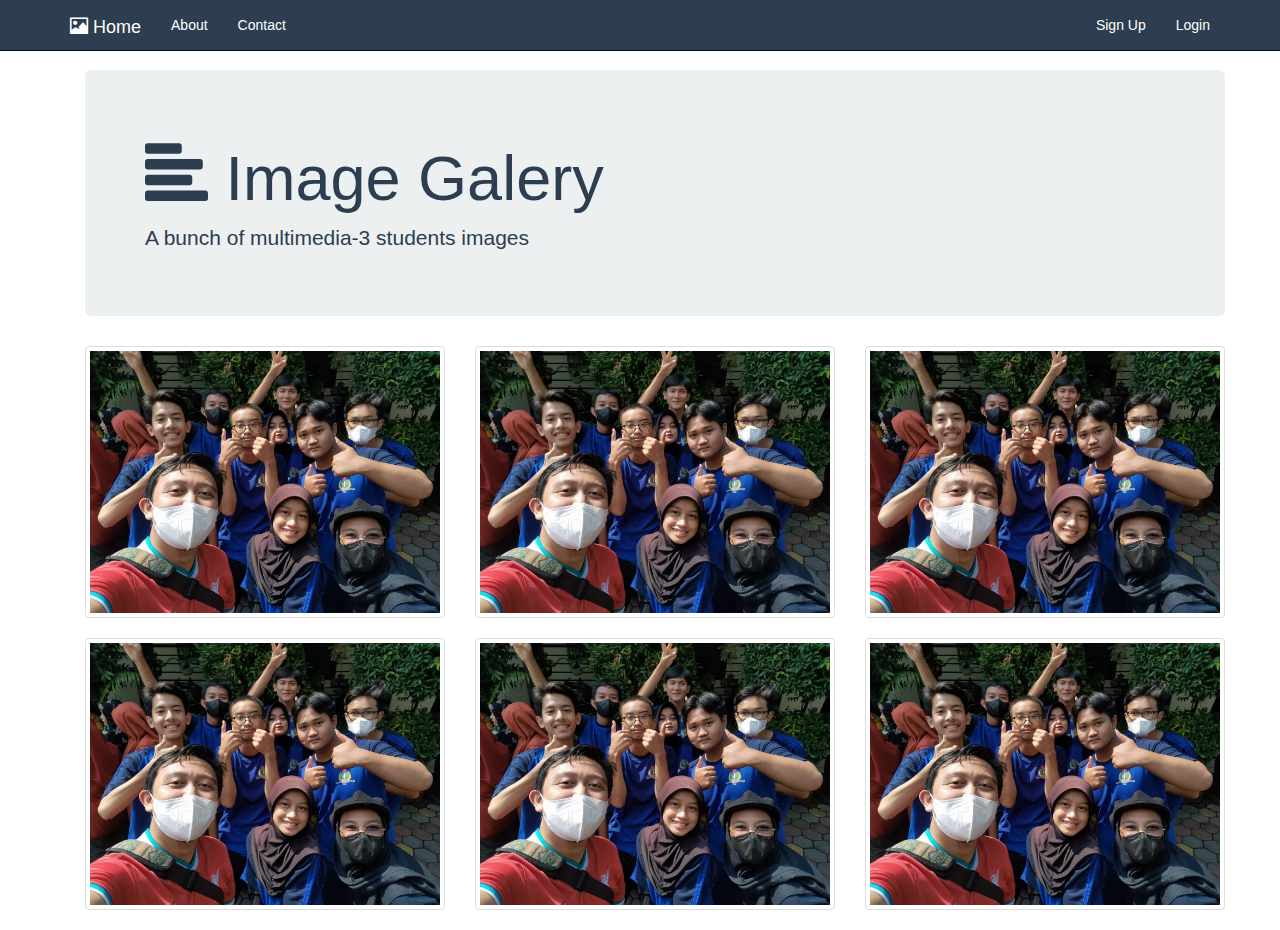
<file: galery.html>
<html>
    <head>
            <title>Multimedia-3 Galery</title>
      <link rel="stylesheet" type="text/css" href="https://maxcdn.bootstrapcdn.com/bootstrap/3.3.5/css/bootstrap.min.css">
    <link rel="stylesheet" type="text/css" href="https://maxcdn.bootstrapcdn.com/font-awesome/4.4.0/css/font-awesome.min.css">
    <link rel=="stylesheet" type="text/css" href="assets/css/galery.css">
       <style type="text/css">
      body { padding-top: 70px; }
      .jumbotron {
        color: #2c3e50;
        background: #ecf0f1;
  
      }
      .navbar-inverse {
        background: #2c3e50;
        color: white;
      }
      .navbar-inverse .navbar-brand, .navbar-inverse a{
        color:white;
      }
      .navbar-inverse .navbar-nav>li>a {
        color: white;
      } 
  
    </style>
  
         </head>
  
      <body>
        <nav class="navbar navbar-inverse navbar-fixed-top">
          <div class="container">
            <div class="navbar-header">
              <button type="button" class="navbar-toggle collapsed" data-toggle="collapse" data-target="#bs-nav-demo" aria-expanded="false">
            <span class="sr-only">Toggle navigation</span>
            <span class="icon-bar"></span>
            <span class="icon-bar"></span>
            <span class="icon-bar"></span>
          </button>
              <a href="index.html" class="navbar-brand"><span class="glyphicon glyphicon-picture"></span> Home</a>
            </div>
            <div class="collapse navbar-collapse" id="bs-nav-demo">
              <ul class="nav navbar-nav">
                <li><a href="about.html">About</a></li>
                <li><a href="404.html">Contact</a></li>
              </ul>
              <ul class="nav navbar-nav navbar-right">
                <li><a href="#">Sign Up</a></li>
                <li><a href="#">Login</a></li>
              </ul>
            </div>
          </div>
        </nav>
  
        <div class="container">
  
       <div class="container">
      <div class="jumbotron">
        <h1> <span class="glyphicon glyphicon-align-left" aria-hidden="true"></span>
          <!-- I can replace the align left with icon span with: <i class="fas fa-camera-retro"></i>  -->
          Image Galery</h1>
        <p>A bunch of multimedia-3  students images</p>
      </div>
          <div class="row">
            <div class="col-lg-4 col-sm-6">
              <div class="thumbnail">
                <img src="assets/img/section/2.jpeg">
              </div>
            </div>
            <div class="col-lg-4 col-sm-6">
              <div class="thumbnail">
                <img src="assets/img/section/2.jpeg">
              </div>
            </div>
            <div class="col-lg-4 col-sm-6">
              <div class="thumbnail">
                <img src="assets/img/section/2.jpeg">
              </div>
            </div>
            <div class="col-lg-4 col-sm-6">
              <div class="thumbnail">
                <img src="assets/img/section/2.jpeg">
              </div>
            </div>
            <div class="col-lg-4 col-sm-6">
              <div class="thumbnail">
                <img src="assets/img/section/2.jpeg">
              </div>
            </div>
            
     <div class="col-lg-4 col-sm-6">
              <div class="thumbnail">
                <img src="assets/img/section/2.jpeg">
        </div>
      </div>
   </div>
  
  <script src="https://code.jquery.com/jquery-2.1.4.js"></script>
  <script src="https://maxcdn.bootstrapcdn.com/bootstrap/3.3.5/js/bootstrap.min.js"></script>
  </body>
  </html>
    <!-- Images
  https://images.unsplash.com/39/lIZrwvbeRuuzqOoWJUEn_Photoaday_CSD%20(1%20of%201)-5.jpg?ixlib=rb-0.3.5&ixid=eyJhcHBfaWQiOjEyMDd9&s=92b4ef70a4e06a7e7bf54e1bde61b624&auto=format&fit=crop&w=750&q=80
  
  https://images.unsplash.com/photo-1505273471770-de630b5d5c5d?ixlib=rb-0.3.5&ixid=eyJhcHBfaWQiOjEyMDd9&s=2745bcf1a765cddc7005657b22aa49a4&auto=format&fit=crop&w=1350&q=80
  
  https://images.unsplash.com/photo-1504982692992-f66b2dbd2f95?ixlib=rb-0.3.5&ixid=eyJhcHBfaWQiOjEyMDd9&s=8243c6f8f2a708cb70366d5994463c01&auto=format&fit=crop&w=750&q=80
  
  https://images.unsplash.com/photo-1460485260172-af9d8b7c0c95?ixlib=rb-0.3.5&ixid=eyJhcHBfaWQiOjEyMDd9&s=f215d676ca543685f4cf38536f7ee092&auto=format&fit=crop&w=750&q=80
  
  https://images.unsplash.com/photo-1486082570281-d942af5c39b7?ixlib=rb-0.3.5&ixid=eyJhcHBfaWQiOjEyMDd9&s=2d06322d7df8c19c1e648c8c3a101d2d&auto=format&fit=crop&w=751&q=80
  
  https://images.unsplash.com/photo-1467810160588-c86c0deb5d16?ixlib=rb-0.3.5&ixid=eyJhcHBfaWQiOjEyMDd9&s=1e2ad249c3814d6110c569f71e338762&auto=format&fit=crop&w=750&q=80
  
  https://images.unsplash.com/photo-1482859454392-1b5326395032?ixlib=rb-0.3.5&ixid=eyJhcHBfaWQiOjEyMDd9&s=c09ceac7e0b8c2141f627c89a909d0dc&auto=format&fit=crop&w=750&q=80
  
  https://images.unsplash.com/photo-1445964047600-cdbdb873673d?ixlib=rb-0.3.5&ixid=eyJhcHBfaWQiOjEyMDd9&s=f868e1785b37b19ebe2ec96882fb8d44&auto=format&fit=crop&w=856&q=80
  
  https://images.unsplash.com/photo-1484230725359-32f3d503571e?ixlib=rb-0.3.5&ixid=eyJhcHBfaWQiOjEyMDd9&s=8225676351e24c725ab56d228e2706ce&auto=format&fit=crop&w=755&q=80 -->
</file>
